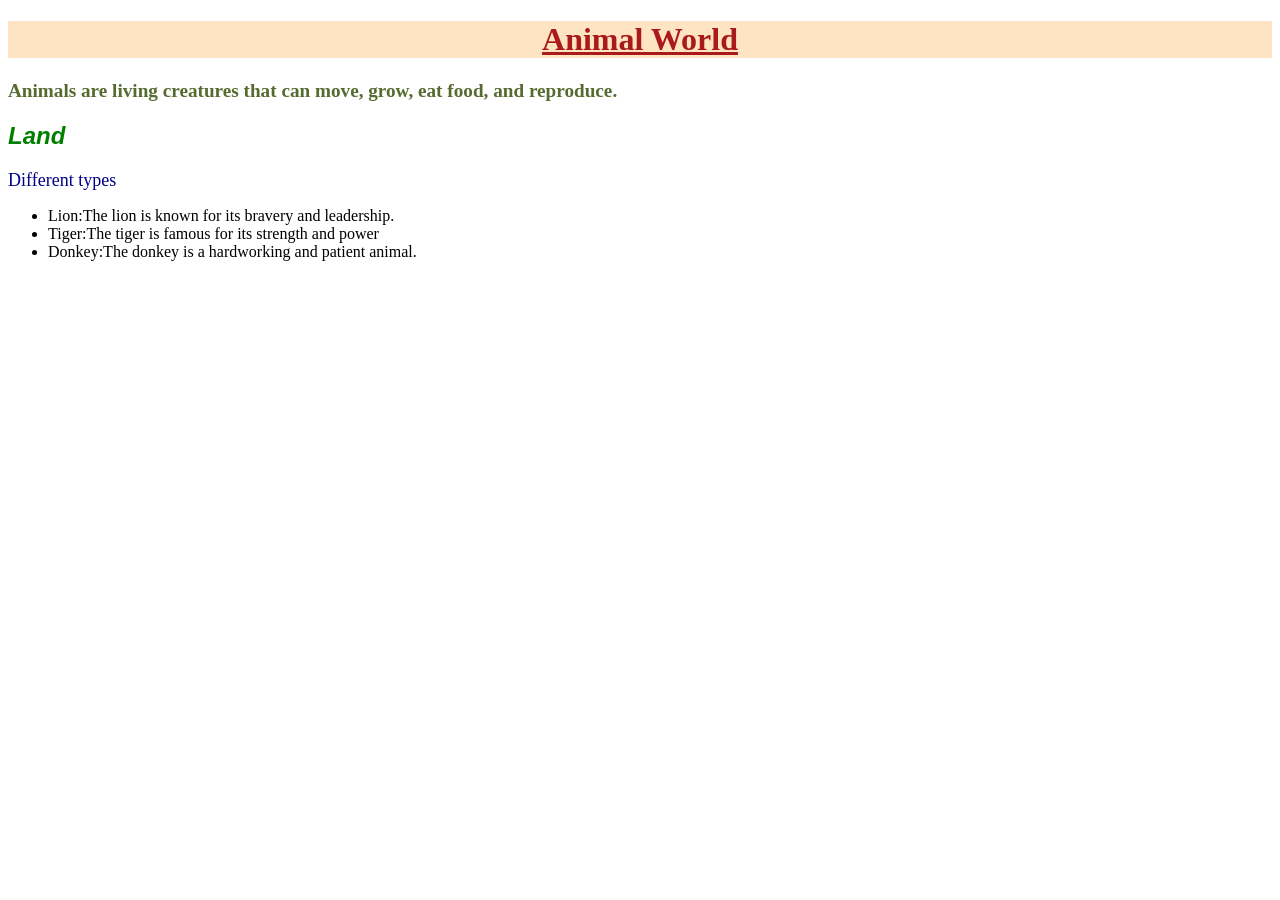
<file: Animal.html>
<!DOCTYPE html>
<html lang="en">
<head>
    <meta charset="UTF-8">
    <meta name="viewport" content="width=device-width, initial-scale=1.0">
    <title>Document</title>
    <link rel="stylesheet" href="selector.css">
</head>
<body>
    <h1 id="title">Animal World</h1>
    <p class="intro">Animals are living creatures that can move, grow, eat food, and reproduce.</p>
<div class="card">
    <h2>Land</h2>
    <p1>Different types</p1>
        <ul>
            <li>Lion:The lion is known for its bravery and leadership.</li>
            <li>Tiger:The tiger is famous for its strength and power</li>
            <li>Donkey:The donkey is a hardworking and patient animal.</li>
        </ul>
</div>
<ul>
    
</div>
</body>
</html>
</file>
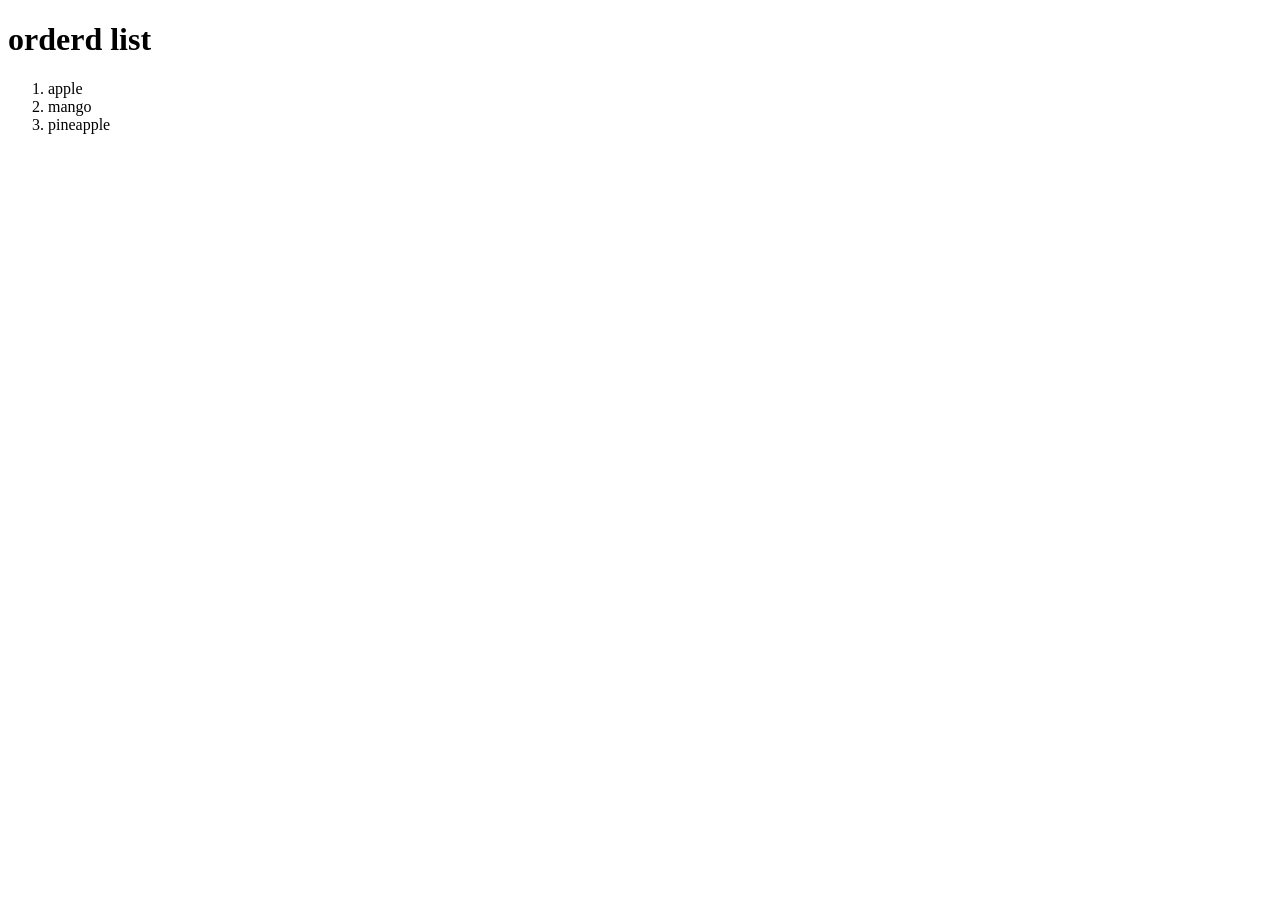
<file: orderd list.html>
<!DOCTYPE html>
<html lang="en">
<head>
    <meta charset="UTF-8">
    <meta name="viewport" content="width=device-width, initial-scale=1.0">
    <title>Document</title>
</head>
<body>
    <h1>orderd list</h1>
    <ol>
        <li>apple</li>
        <li>mango</li>
        <li>pineapple</li>
    </ol>
</body>
</html>
</file>
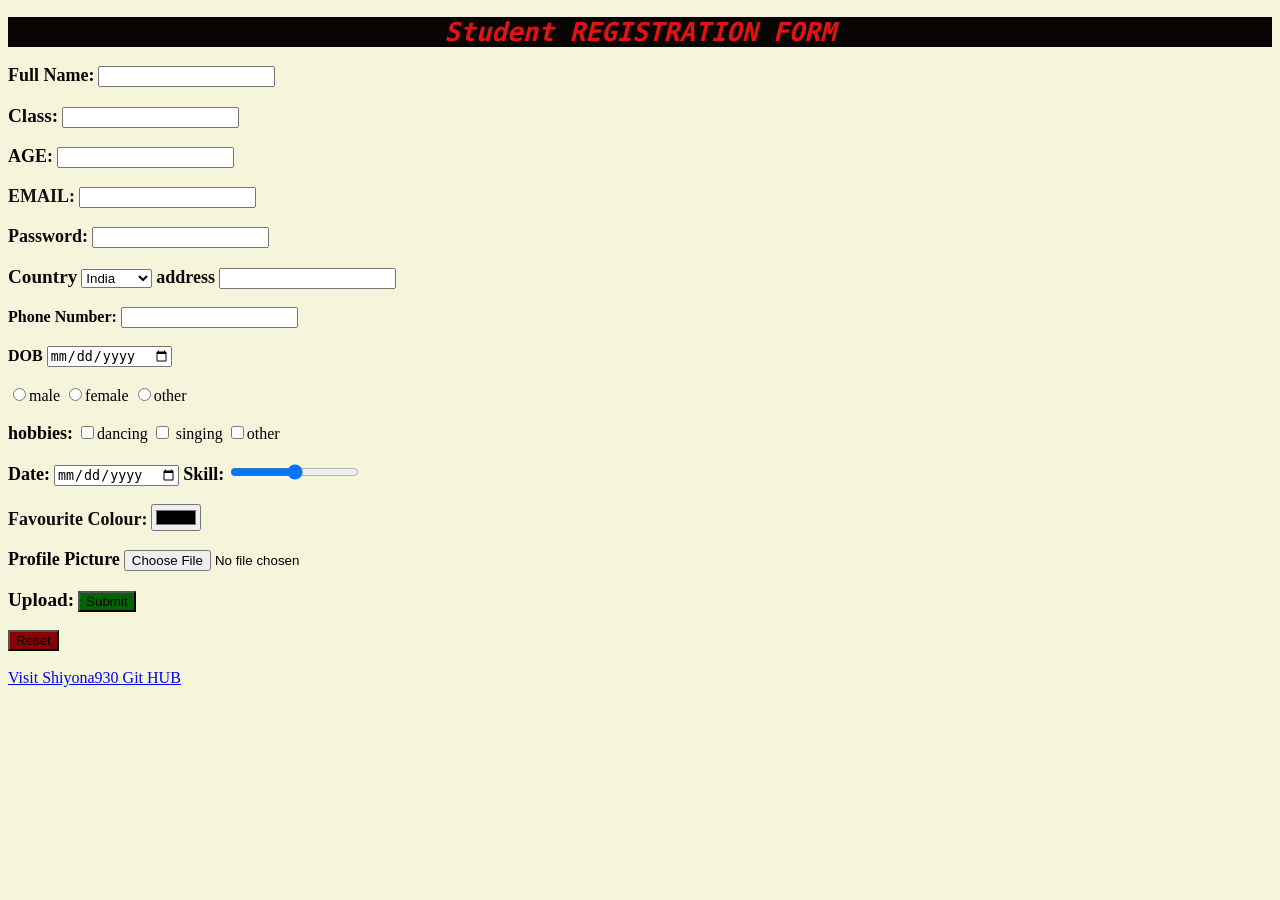
<file: registration form.html>
<!DOCTYPE html>
<html lang="en">
<head>
    <meta charset="UTF-8">
    <meta name="viewport" content="width=device-width, initial-scale=1.0">
    <title>Document</title>
</head>
<body style="background-color: beige;">
    
    <h1 style="color: rgba(238, 19, 19, 0.958);font-style: italic;font-size: xx-large;font-family: monospace; background-color: rgb(7, 6, 4);padding-bottom: 0cqb;font-variant-position: initial;font-size-adjust: initial;text-align: center;background-blend-mode: hard-light;"> Student REGISTRATION FORM</h1>
    <form>
        <label style="color: rgb(14, 3, 3);font-style: initial;font-weight: 900;font-style: initial;font-display: fallback;font-size: large;">Full Name:</label>
        <input type="text" name="Full Name"><br><br>
        <label style="color: rgb(9, 6, 8);font-size: larger;font-weight: 900;font-style: initial;font-display: fallback;">Class:</label>
        <input type="number" name="Class"><br><br>
        <label style="color: rgb(11, 6, 5);font-size: large;font-weight: 900;font-style: initial;font-display: fallback;">AGE:</label>
        <input type="number" name="AGE"><br><br>
        <label style="color: rgb(22, 15, 15);font-size: large;font-weight: 900;font-style: initial;font-display: fallback;">EMAIL:</label>
        <input type="email" name="EMAIL"><br><br>
        <label style="color: rgb(11, 8, 8); font-size: large;font-weight: 900;font-style: initial;font-display: fallback;">Password:</label>
        <input type="number" name="Password"><br><br>
        <label style="color: rgb(17, 11, 11);font-size: larger;font-weight: 900;font-style: initial;font-display: fallback;">Country</label>
        <select>
            <option>India</option>
            <option>America</option>
            <option>Georgia</option>
            <option>Other</option><br>
        </select>
        <label style="color: rgb(15, 9, 9);font-size: large;font-weight: 900;font-style: initial;font-display: fallback;">address</label>
        <input type="text" name="Address"><br><br>
        <label style="color: rgb(0, 0, 0);font-weight: 900;font-style: initial;font-display: fallback;">Phone Number:</label>
        <input type="number" name="Phone Number"><br><br>
        <label style="color: rgb(0, 0, 0);font-weight: 900;font-style: initial;font-display: fallback;">DOB</label>
        <input type="date"><br><br>
        <input type="radio" name="gender">male
        <input type="radio" name="gender">female
        <input type="radio" name="gender">other<br><br>
        <label style="font-weight: 900;font-style: initial;font-display: fallback;color: rgb(0, 0, 0);font-size: large;">hobbies:</label>
        <input type="checkbox" >dancing
        <input type="checkbox"> singing
<input type="checkbox">other<br><br>
<label style="font-size:large;font-weight: 900;font-style: initial;font-display: fallback;">Date:</label>
<input type="date" >
<label style="color: rgb(0, 0, 0);font-size: large;font-weight: 900;font-style: initial;font-display: fallback;">Skill:</label>
<input type="range"><br><br>
<label style="color: rgb(17, 12, 12);font-size: large;font-weight: 900;font-style: initial;font-display: fallback;">Favourite Colour:</label>
<input type="color" name="Colour"><br><br>
<label style="color: rgb(0, 0, 0);font-size: large;font-weight: 900;font-style: initial;font-display: fallback;">Profile Picture</label>
<input type="file" name="Profile Picture"><br><br>
<label style="color: rgb(0, 0, 0);font-size: larger;font-weight: bold;font-style: initial;font-display: fallback;">Upload:</label>
<button type="submit" style="background-color: darkgreen;">Submit</button><br><br>
<button type="reset" style="background-color: darkred;">Reset</button><br><br>
<a href="https://github.com/Shiyona930/html-task">Visit Shiyona930 Git HUB</a>
        </label
        >
    </form>
</body>
</html>
</file>
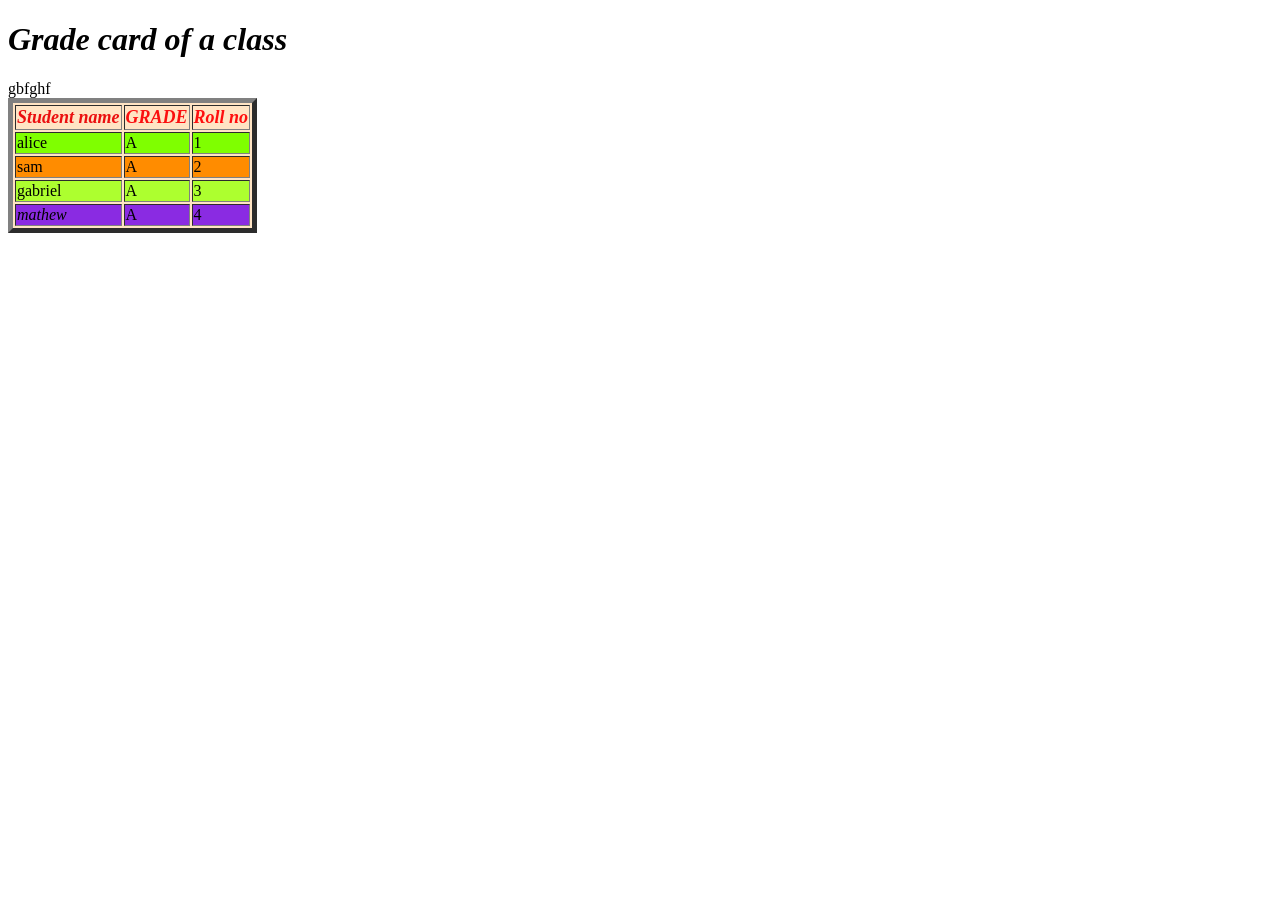
<file: table.html>
<!DOCTYPE html>
<html lang="en">
<head>
    <meta charset="UTF-8">
    <meta name="viewport" content="width=device-width, initial-scale=1.0">
    <title>Document</title>
</head>
<body>
    <h1 style="font-size: xx-large;font-style: oblique;">Grade card of a class</h1>
    <style>
        table{background-color: bisque;}
    </style>
    <table border="5">
        <tr>
            <th style="color: rgb(235, 15, 15);font-style: italic;font-size: large;">Student name</th>
            <th style="color: rgb(251, 15, 15);font-style: italic;font-size: large;">GRADE</th>
            <th style="color: rgb(255, 14, 14);font-style: italic;font-size: large;">Roll no</th>
    
            </tr>
                <tr>
               <td style="background-color: chartreuse;">alice</td>
                <td style="background-color: chartreuse;">A</td>
                <td style="background-color: chartreuse;">1</td>gbfghf
                </tr>
                <tr>
                    <td style="background-color: darkorange;">sam</td>
                    <td style="background-color: darkorange;">A</td>
                    <td style="background-color: darkorange;">2</td>
                </tr>
                <tr>
                    <td style="background-color: greenyellow;">gabriel</td>
                    <td style="background-color: greenyellow;">A</td>
                    <td style="background-color: greenyellow;" >3</td>
                </tr>
                <tr>
                    <td style="background-color: blueviolet;font-style: italic;">mathew</td>
                    <td style="background-color: blueviolet;">A</td>
                    <td style="background-color: blueviolet;">4</td>
                </tr>
</body>
</html>
</file>
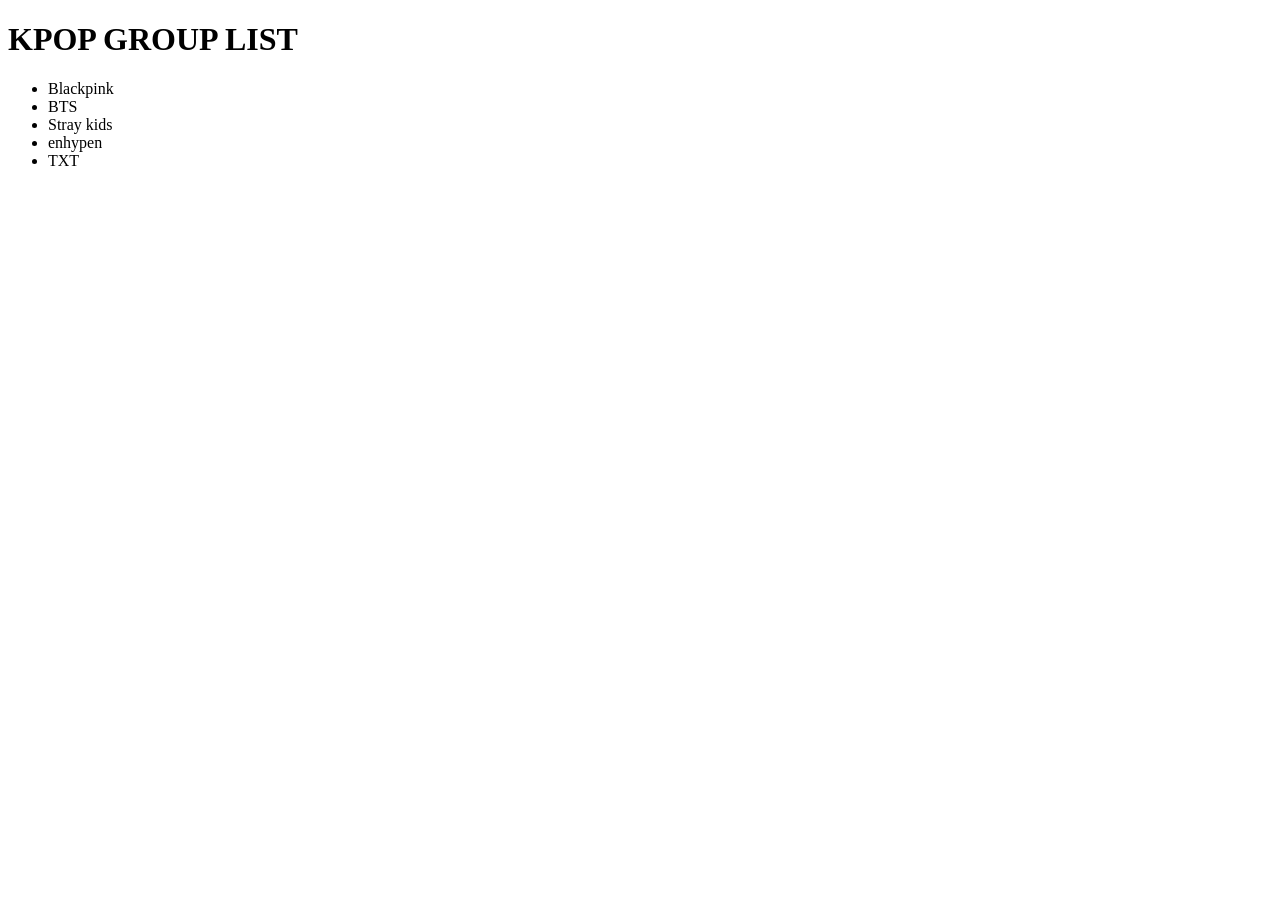
<file: unorderd list.html>
<!DOCTYPE html>
<html lang="en">
<head>
    <meta charset="UTF-8">
    <meta name="viewport" content="width=device-width, initial-scale=1.0">
    <title>Document</title>
</head>
<body>
    <h1>KPOP GROUP LIST</h1>
    <ul>
        <li>Blackpink</li>
        <li>BTS</li>
        <li>Stray kids</li>
        <li>enhypen</li>
        <li>TXT</li>
    </ul>
</body>
</html>
</file>
<file: selector.css>
h1{color: rgb(169, 26, 26);
text-align: center;
font-family: fantasy;
font-size: xx-large;
font-style: initial;
background-color: bisque;
background-size: 0vmin;text-decoration-color: darkgreen;text-decoration: underline;}
p{color: black;font-weight: 600;}
h2{color: green;
font-family: Verdana, Geneva, Tahoma, sans-serif;
font-size: x-large;font-weight: 800;font-style: oblique;text-decoration: wavy;text-decoration-color: darkred;}
p{color: darkolivegreen;
font-size: larger;font-family: serif;text-align: left;}
p1{color: darkblue;font-size: large;font-weight: 500;font-style: normal;}
</file>
